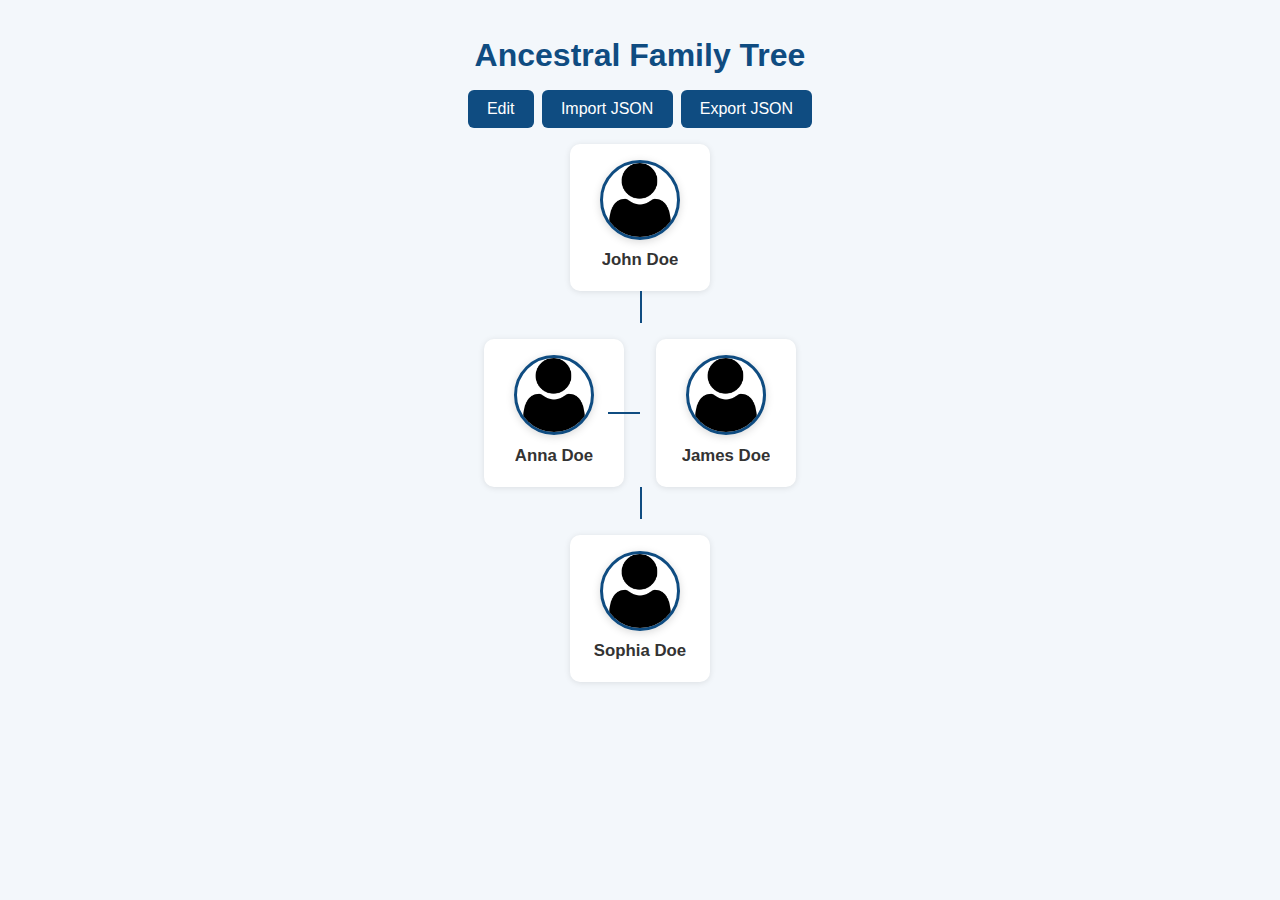
<file: index.html>
<!DOCTYPE html>
<html lang="en">
  <head>
    <meta charset="UTF-8" />
    <meta name="viewport" content="width=device-width, initial-scale=1" />
    <title>Ancestral Family Tree</title>
    <link rel="stylesheet" href="style.css" />
  </head>
  <body>
    <div class="container">
      <h1>Ancestral Family Tree</h1>

      <div class="buttons">
        <button id="toggleEditBtn">Edit</button>
        <button id="importBtn">Import JSON</button>
        <button id="exportBtn">Export JSON</button>
        <input
          type="file"
          id="fileInput"
          accept=".json"
          style="display: none"
        />
      </div>

      <div id="tree" class="tree"></div>
    </div>

    <script src="app.js"></script>
  </body>
</html>
</file>
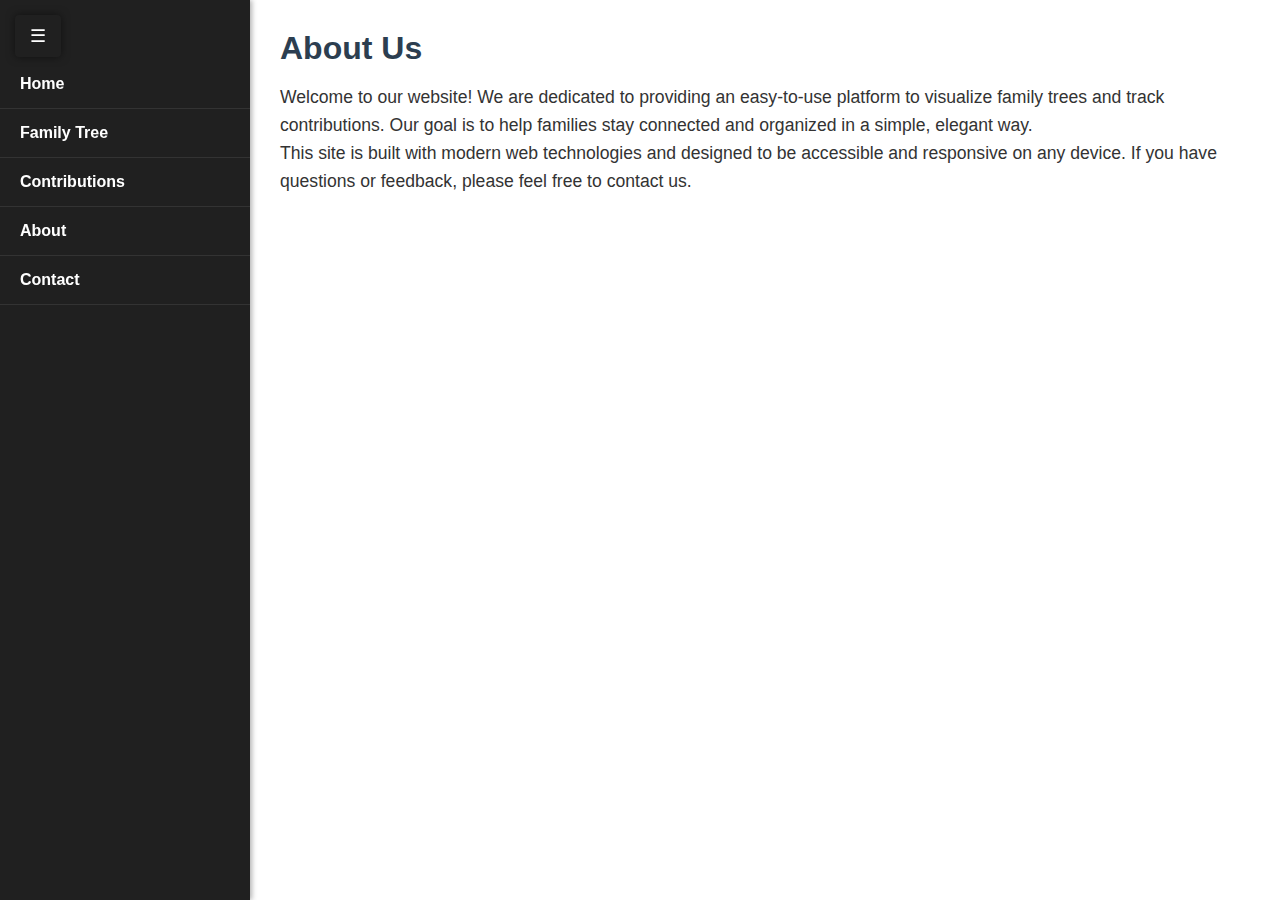
<file: about.html>
<!DOCTYPE html>
<html lang="en">
  <head>
    <meta charset="UTF-8" />
    <meta name="viewport" content="width=device-width, initial-scale=1" />
    <title>About Us</title>
    <style>
      /* Reset */
      * {
        margin: 0;
        padding: 0;
        box-sizing: border-box;
      }
      body,
      html {
        height: 100%;
        font-family: Arial, sans-serif;
        overflow-x: hidden;
        background: #f9f9f9;
      }

      /* Container */
      .container {
        display: flex;
        height: 100vh;
        width: 100vw;
      }

      /* Sidebar */
      .sidebar {
        position: fixed;
        top: 0;
        left: 0;
        height: 100vh;
        width: 250px;
        background-color: #202020;
        color: white;
        padding-top: 60px;
        transition: transform 0.3s ease;
        overflow-y: auto;
        z-index: 1000;
        box-shadow: 2px 0 5px rgba(0, 0, 0, 0.3);
      }
      .sidebar.collapsed {
        transform: translateX(-250px);
      }
      .sidebar ul {
        list-style: none;
        padding-left: 0;
      }
      .sidebar li {
        border-bottom: 1px solid #333;
      }
      .sidebar a {
        display: block;
        padding: 15px 20px;
        font-weight: 600;
        color: white;
        text-decoration: none;
        user-select: none;
        transition: background-color 0.2s ease;
      }
      .sidebar a:hover {
        background-color: #383838;
      }

      /* Main content */
      .main-content {
        margin-left: 250px;
        flex: 1;
        padding: 30px;
        overflow-y: auto;
        transition: margin-left 0.3s ease;
        height: 100vh;
        color: #333;
        background: #fff;
      }
      .main-content.collapsed {
        margin-left: 0;
      }

      /* Toggle button */
      .toggle-btn {
        position: fixed;
        top: 15px;
        left: 15px;
        z-index: 1100;
        background: #202020;
        border: none;
        color: white;
        padding: 10px 15px;
        cursor: pointer;
        font-size: 18px;
        border-radius: 4px;
        user-select: none;
        box-shadow: 0 0 8px rgba(0, 0, 0, 0.5);
        transition: background-color 0.3s ease;
      }
      .toggle-btn:hover {
        background: #383838;
      }

      /* Page specific styles */
      h1 {
        margin-bottom: 1rem;
        color: #2c3e50;
      }
      p {
        font-size: 1.1rem;
        line-height: 1.6;
      }
    </style>
  </head>
  <body>
    <button class="toggle-btn" aria-label="Toggle Sidebar">&#9776;</button>

    <div class="sidebar" id="sidebar">
      <ul>
        <li><a href="main.html">Home</a></li>
        <li><a href="indexv1.html">Family Tree</a></li>
        <li><a href="contribution.html">Contributions</a></li>
        <li><a href="about.html">About</a></li>
        <li><a href="contacts.html">Contact</a></li>
      </ul>
    </div>

    <main class="main-content" id="mainContent">
      <h1>About Us</h1>
      <p>
        Welcome to our website! We are dedicated to providing an easy-to-use
        platform to visualize family trees and track contributions. Our goal is
        to help families stay connected and organized in a simple, elegant way.
      </p>
      <p>
        This site is built with modern web technologies and designed to be
        accessible and responsive on any device. If you have questions or
        feedback, please feel free to contact us.
      </p>
    </main>

    <script>
      const toggleBtn = document.querySelector(".toggle-btn");
      const sidebar = document.getElementById("sidebar");
      const mainContent = document.getElementById("mainContent");

      toggleBtn.addEventListener("click", () => {
        sidebar.classList.toggle("collapsed");
        mainContent.classList.toggle("collapsed");
      });
    </script>
  </body>
</html>
</file>
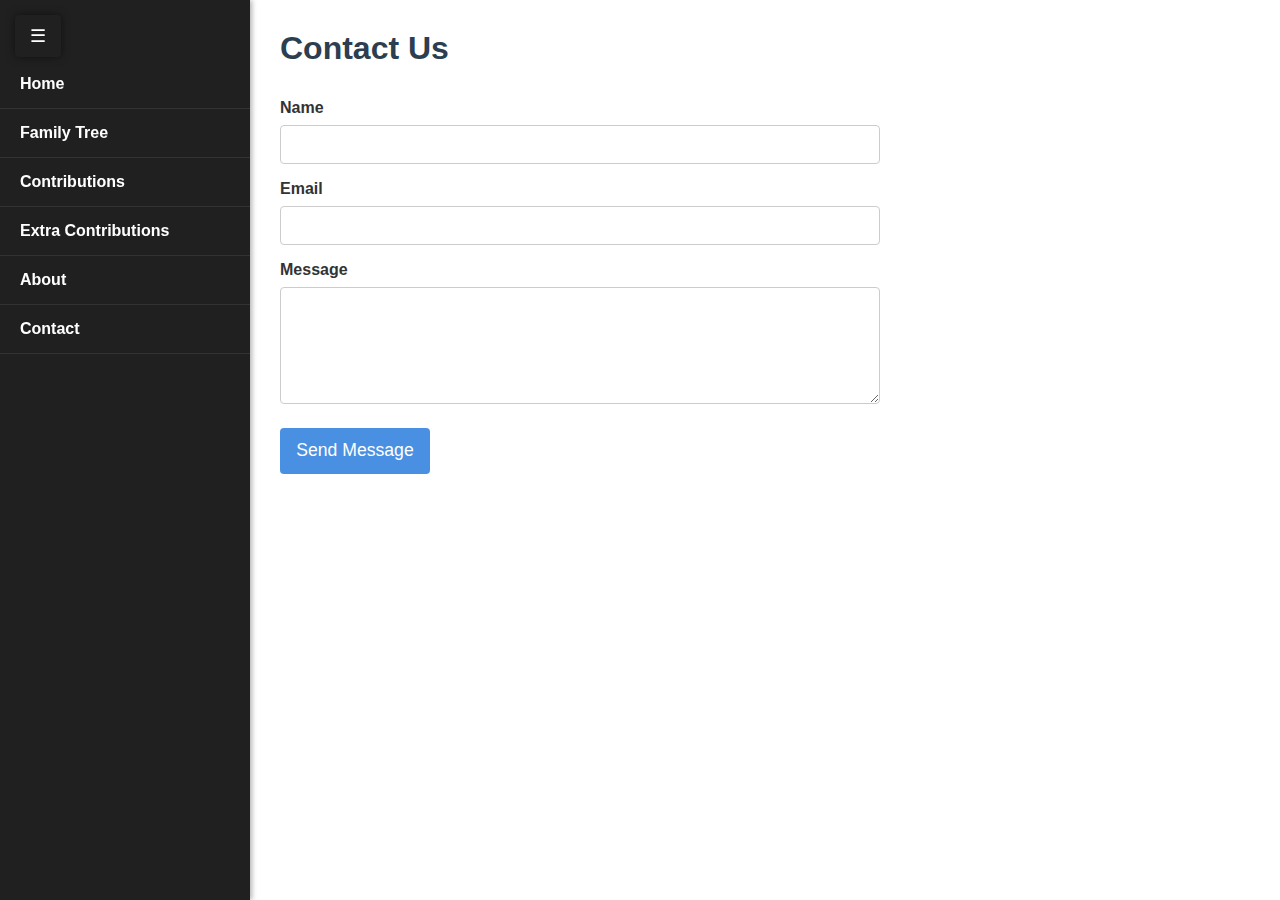
<file: contacts.html>
<!DOCTYPE html>
<html lang="en">
  <head>
    <meta charset="UTF-8" />
    <meta name="viewport" content="width=device-width, initial-scale=1" />
    <title>Contact Us</title>
    <style>
      /* Reset */
      * {
        margin: 0;
        padding: 0;
        box-sizing: border-box;
      }
      body,
      html {
        height: 100%;
        font-family: Arial, sans-serif;
        overflow-x: hidden;
        background: #f9f9f9;
      }

      /* Container */
      .container {
        display: flex;
        height: 100vh;
        width: 100vw;
      }

      /* Sidebar */
      .sidebar {
        position: fixed;
        top: 0;
        left: 0;
        height: 100vh;
        width: 250px;
        background-color: #202020;
        color: white;
        padding-top: 60px;
        transition: transform 0.3s ease;
        overflow-y: auto;
        z-index: 1000;
        box-shadow: 2px 0 5px rgba(0, 0, 0, 0.3);
      }
      .sidebar.collapsed {
        transform: translateX(-250px);
      }
      .sidebar ul {
        list-style: none;
        padding-left: 0;
      }
      .sidebar li {
        border-bottom: 1px solid #333;
      }
      .sidebar a {
        display: block;
        padding: 15px 20px;
        font-weight: 600;
        color: white;
        text-decoration: none;
        user-select: none;
        transition: background-color 0.2s ease;
      }
      .sidebar a:hover {
        background-color: #383838;
      }

      /* Main content */
      .main-content {
        margin-left: 250px;
        flex: 1;
        padding: 30px;
        overflow-y: auto;
        transition: margin-left 0.3s ease;
        height: 100vh;
        color: #333;
        background: #fff;
      }
      .main-content.collapsed {
        margin-left: 0;
      }

      /* Toggle button */
      .toggle-btn {
        position: fixed;
        top: 15px;
        left: 15px;
        z-index: 1100;
        background: #202020;
        border: none;
        color: white;
        padding: 10px 15px;
        cursor: pointer;
        font-size: 18px;
        border-radius: 4px;
        user-select: none;
        box-shadow: 0 0 8px rgba(0, 0, 0, 0.5);
        transition: background-color 0.3s ease;
      }
      .toggle-btn:hover {
        background: #383838;
      }
      /* Form styles */
      h1 {
        margin-bottom: 1rem;
        color: #2c3e50;
      }
      form {
        display: flex;
        flex-direction: column;
        max-width: 600px;
        margin-top: 1rem;
      }
      label {
        margin-top: 1rem;
        font-weight: bold;
      }
      input,
      textarea {
        margin-top: 0.5rem;
        padding: 0.6rem;
        font-size: 1rem;
        border: 1px solid #ccc;
        border-radius: 4px;
        resize: vertical;
      }
      .submitbtn {
        margin-top: 1.5rem;
        padding: 0.8rem;
        background-color: #4a90e2;
        color: white;
        border: none;
        font-size: 1.1rem;
        border-radius: 4px;
        cursor: pointer;
        transition: background-color 0.3s ease;
        width: 150px;
      }
      .submitbtn:hover {
        background-color: #357abd;
      }

      /* Page specific styles */
      h1 {
        margin-bottom: 1rem;
        color: #2c3e50;
      }
      p {
        font-size: 1.1rem;
        line-height: 1.6;
      }
    </style>
  </head>
  <body>
    <button class="toggle-btn" aria-label="Toggle Sidebar">&#9776;</button>

    <div class="sidebar" id="sidebar">
      <ul>
        <li><a href="/main.html">Home</a></li>
        <li><a href="/indexv1.html">Family Tree</a></li>
        <li><a href="/contribution.html">Contributions</a></li>
        <li><a href="/extraContribution.html">Extra Contributions</a></li>
        <li><a href="/about.html">About</a></li>
        <li><a href="/contacts.html">Contact</a></li>
      </ul>
    </div>

    <main class="main-content" id="mainContent">
      <h1>Contact Us</h1>
      <form
        id="contactForm"
        action="mailto:youremail@example.com"
        method="post"
        enctype="text/plain"
      >
        <label for="name">Name</label>
        <input id="name" name="name" type="text" required />

        <label for="email">Email</label>
        <input id="email" name="email" type="email" required />

        <label for="message">Message</label>
        <textarea id="message" name="message" rows="5" required></textarea>

        <button class="submitbtn" type="submit">Send Message</button>
      </form>
    </main>

    <script>
      const toggleBtn = document.querySelector(".toggle-btn");
      const sidebar = document.getElementById("sidebar");
      const mainContent = document.getElementById("mainContent");

      toggleBtn.addEventListener("click", () => {
        sidebar.classList.toggle("collapsed");
        mainContent.classList.toggle("collapsed");
      });
    </script>
  </body>
</html>
</file>
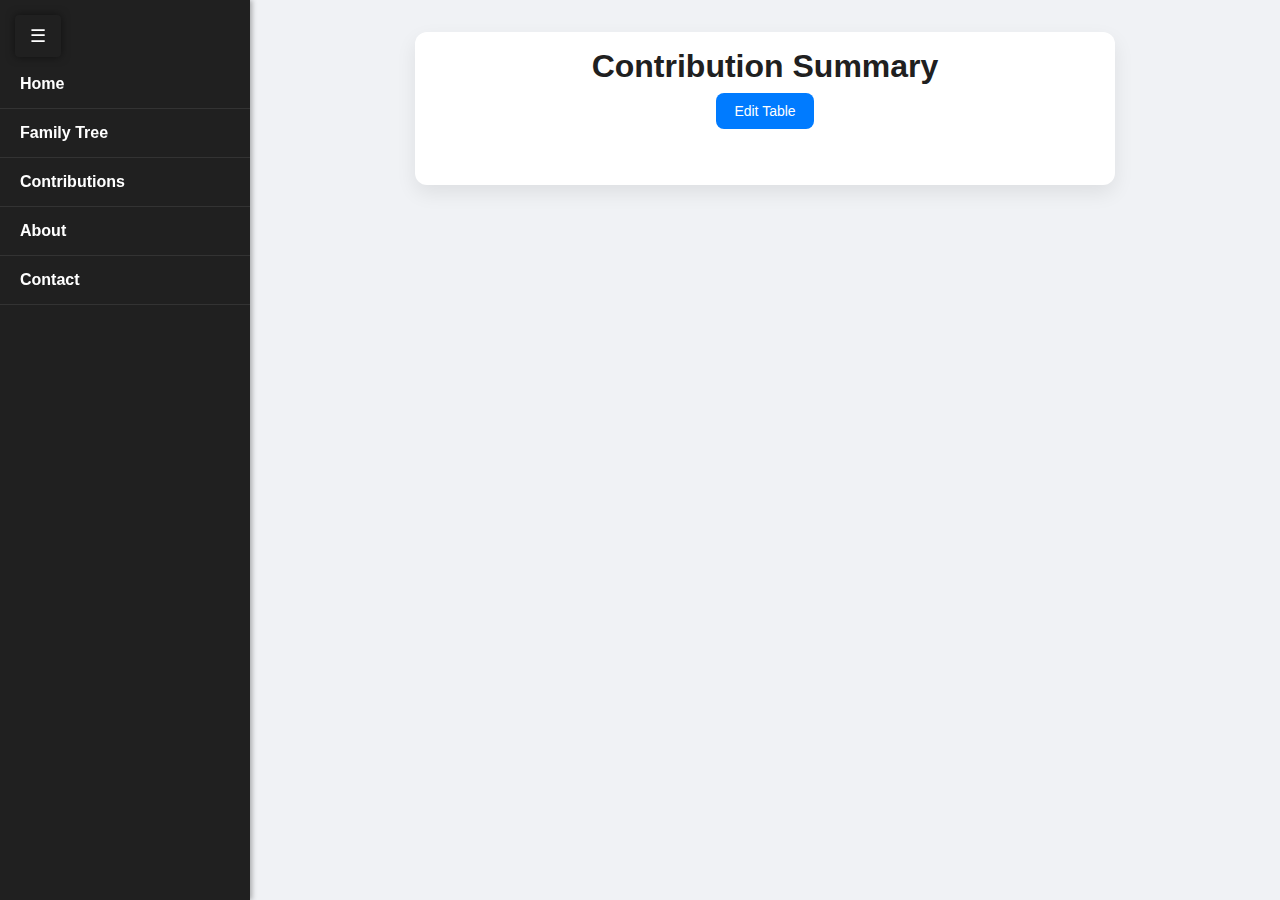
<file: contribution.html>
<!DOCTYPE html>
<html lang="en">
  <head>
    <meta charset="UTF-8" />
    <meta name="viewport" content="width=device-width, initial-scale=1" />
    <title>Contribution Table</title>
    <style>
      /* Reset */
      * {
        margin: 0;
        padding: 0;
        box-sizing: border-box;
      }
      body,
      html {
        height: 100%;
        font-family: "Segoe UI", Tahoma, Geneva, Verdana, sans-serif;
        overflow-x: hidden;
        background-color: #f0f2f5;
      }

      /* Sidebar */
      .sidebar {
        position: fixed;
        top: 0;
        left: 0;
        height: 100vh;
        width: 250px;
        background-color: #202020;
        color: white;
        padding-top: 60px;
        transition: transform 0.3s ease;
        overflow-y: auto;
        z-index: 1000;
        box-shadow: 2px 0 5px rgba(0, 0, 0, 0.3);
      }
      .sidebar.collapsed {
        transform: translateX(-250px);
      }
      .sidebar ul {
        list-style: none;
        padding-left: 0;
      }
      .sidebar li {
        border-bottom: 1px solid #333;
      }
      .sidebar a {
        display: block;
        padding: 15px 20px;
        font-weight: 600;
        color: white;
        text-decoration: none;
        user-select: none;
        transition: background-color 0.2s ease;
      }
      .sidebar a:hover {
        background-color: #383838;
      }

      /* Toggle button */
      .toggle-btn {
        position: fixed;
        top: 15px;
        left: 15px;
        z-index: 1100;
        background: #202020;
        border: none;
        color: white;
        padding: 10px 15px;
        cursor: pointer;
        font-size: 18px;
        border-radius: 4px;
        user-select: none;
        box-shadow: 0 0 8px rgba(0, 0, 0, 0.5);
        transition: background-color 0.3s ease;
      }
      .toggle-btn:hover {
        background: #383838;
      }

      /* Main content */
      .main-content {
        margin-left: 250px;
        padding: 2rem;
        transition: margin-left 0.3s ease;
        height: 100vh;
        overflow-y: auto;
      }
      .main-content.collapsed {
        margin-left: 0;
      }

      /* Contribution Table Styles */
      .table-container {
        max-width: 700px;
        background: white;
        border-radius: 12px;
        box-shadow: 0 8px 20px rgba(0, 0, 0, 0.08);
        overflow: hidden;
        padding-bottom: 2rem;
        margin: 0 auto;
      }

      h1 {
        text-align: center;
        margin: 1rem 0 0.5rem;
        color: #202020;
      }

      .edit-button {
        display: block;
        width: fit-content;
        margin: 0 auto 1.5rem;
        padding: 10px 18px;
        background-color: #007bff;
        color: white;
        text-decoration: none;
        border-radius: 8px;
        font-size: 14px;
        transition: background 0.2s;
        user-select: none;
      }

      .edit-button:hover {
        background-color: #0056b3;
      }

      table {
        width: 100%;
        border-collapse: collapse;
      }

      thead {
        background: #4caf50;
        color: white;
      }

      th,
      td {
        padding: 14px 18px;
        text-align: left;
        border-bottom: 1px solid #e0e0e0;
      }

      tbody tr:hover {
        background-color: #f9f9f9;
      }

      .total-row {
        background-color: #e6f7ff;
        font-weight: 600;
      }
    </style>
  </head>
  <body>
    <button class="toggle-btn" aria-label="Toggle Sidebar">&#9776;</button>

    <div class="sidebar" id="sidebar">
      <ul>
        <li><a href="main.html">Home</a></li>
        <li><a href="indexv1.html">Family Tree</a></li>
        <li><a href="contribution.html">Contributions</a></li>
        <li><a href="about.html">About</a></li>
        <li><a href="contacts.html">Contact</a></li>
      </ul>
    </div>

    <main class="main-content" id="mainContent">
      <div class="table-container">
        <h1>Contribution Summary</h1>
        <a
          href="https://docs.google.com/spreadsheets/d/1PkcHac91Lw3D15onLYC4Zff_o4Y09DIfbwMa2vwvvQA/edit?gid=0#gid=0"
          target="_blank"
          class="edit-button"
          >Edit Table</a
        >
        <table id="contribution-table">
          <!-- Table will be injected here -->
        </table>
      </div>
    </main>

    <script>
      const toggleBtn = document.querySelector(".toggle-btn");
      const sidebar = document.getElementById("sidebar");
      const mainContent = document.getElementById("mainContent");

      toggleBtn.addEventListener("click", () => {
        sidebar.classList.toggle("collapsed");
        mainContent.classList.toggle("collapsed");
      });

      // Fetch and display CSV from Google Sheets
      const csvUrl =
        "https://docs.google.com/spreadsheets/d/e/2PACX-1vQub2swBi5l6M4gWkLBBwDWJ5ZzSKvnCRVzrel_QFA8CQ_-_0CbPKUQv2xp07S7ZZCszUxzgB6vXQ4J/pub?output=csv"; // Replace with your CSV link

      fetch(csvUrl)
        .then((response) => response.text())
        .then((data) => {
          const rows = data
            .trim()
            .split("\n")
            .map((row) => row.split(","));
          const table = document.getElementById("contribution-table");

          const thead = document.createElement("thead");
          const tbody = document.createElement("tbody");

          rows.forEach((cols, index) => {
            const tr = document.createElement("tr");
            const isHeader = index === 0;
            const isTotalRow = cols[1].toLowerCase().includes("total");

            if (isHeader) {
              cols.forEach((col) => {
                const th = document.createElement("th");
                th.textContent = col;
                tr.appendChild(th);
              });
              thead.appendChild(tr);
            } else {
              if (isTotalRow) tr.classList.add("total-row");
              cols.forEach((col, colIndex) => {
                const td = document.createElement("td");
                if (colIndex === 2 && !isNaN(col)) {
                  td.textContent = "$" + parseFloat(col).toFixed(2);
                } else {
                  td.textContent = col;
                }
                tr.appendChild(td);
              });
              tbody.appendChild(tr);
            }
          });

          table.appendChild(thead);
          table.appendChild(tbody);
        });
    </script>
  </body>
</html>
</file>
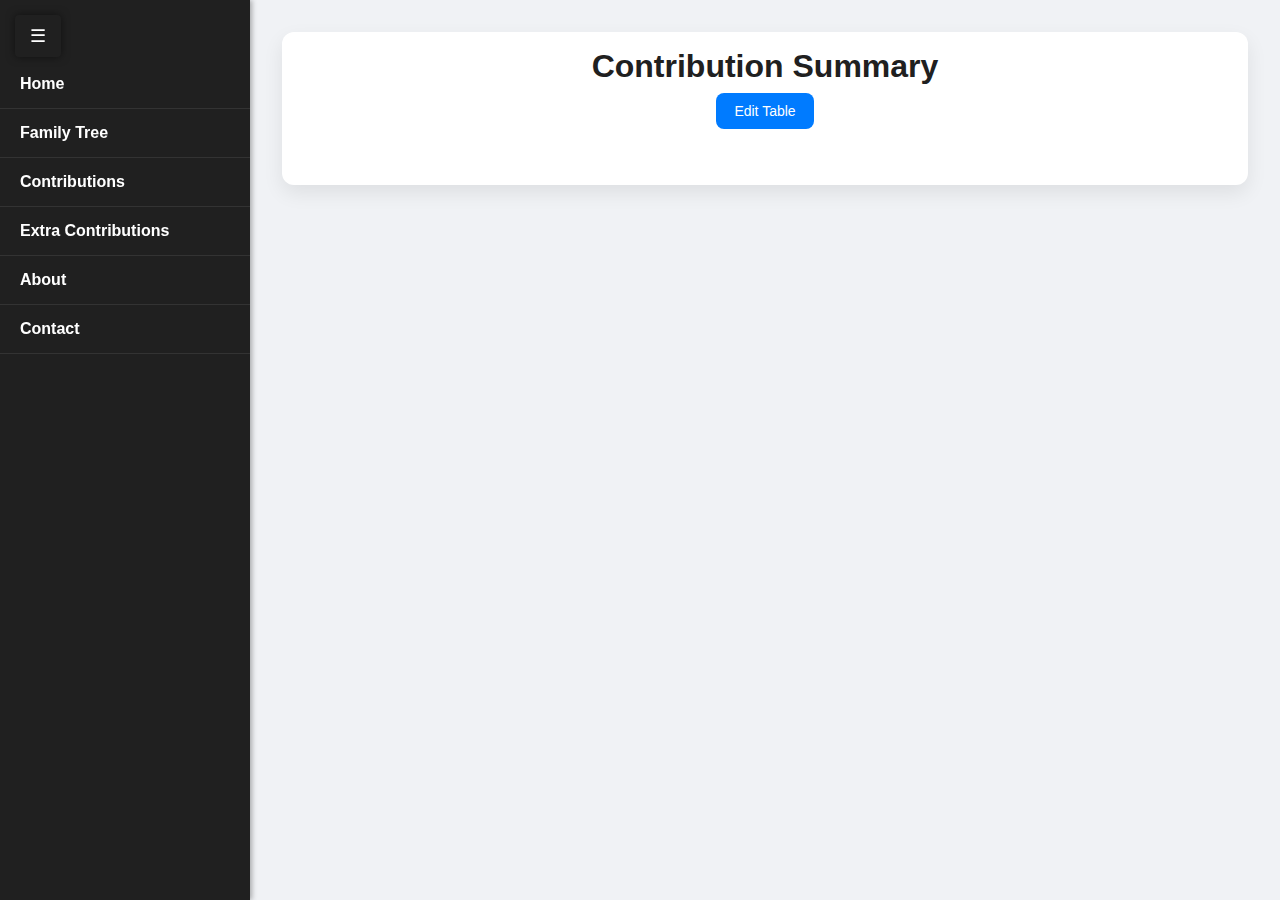
<file: extraContribution.html>
<!DOCTYPE html>
<html lang="en">
  <head>
    <meta charset="UTF-8" />
    <meta name="viewport" content="width=device-width, initial-scale=1" />
    <title>Contribution Table</title>
    <style>
      /* Reset */
      * {
        margin: 0;
        padding: 0;
        box-sizing: border-box;
      }
      body,
      html {
        height: 100%;
        font-family: "Segoe UI", Tahoma, Geneva, Verdana, sans-serif;
        overflow-x: hidden;
        background-color: #f0f2f5;
      }

      /* Sidebar */
      .sidebar {
        position: fixed;
        top: 0;
        left: 0;
        height: 100vh;
        width: 250px;
        background-color: #202020;
        color: white;
        padding-top: 60px;
        transition: transform 0.3s ease;
        overflow-y: auto;
        z-index: 1000;
        box-shadow: 2px 0 5px rgba(0, 0, 0, 0.3);
      }
      .sidebar.collapsed {
        transform: translateX(-250px);
      }
      .sidebar ul {
        list-style: none;
        padding-left: 0;
      }
      .sidebar li {
        border-bottom: 1px solid #333;
      }
      .sidebar a {
        display: block;
        padding: 15px 20px;
        font-weight: 600;
        color: white;
        text-decoration: none;
        user-select: none;
        transition: background-color 0.2s ease;
      }
      .sidebar a:hover {
        background-color: #383838;
      }

      /* Toggle button */
      .toggle-btn {
        position: fixed;
        top: 15px;
        left: 15px;
        z-index: 1100;
        background: #202020;
        border: none;
        color: white;
        padding: 10px 15px;
        cursor: pointer;
        font-size: 18px;
        border-radius: 4px;
        user-select: none;
        box-shadow: 0 0 8px rgba(0, 0, 0, 0.5);
        transition: background-color 0.3s ease;
      }
      .toggle-btn:hover {
        background: #383838;
      }

      /* Main content */
      .main-content {
        margin-left: 250px;
        padding: 2rem;
        width: calc(100% - 250px);
        overflow-x: auto;
      }
      .main-content.collapsed {
        margin-left: 0;
      }

      /* Contribution Table Styles */
      .table-container {
        width: 100%;
        background: white;
        border-radius: 12px;
        box-shadow: 0 8px 20px rgba(0, 0, 0, 0.08);
        padding-bottom: 2rem;
        overflow-x: auto;
      }

      h1 {
        text-align: center;
        margin: 1rem 0 0.5rem;
        color: #202020;
      }

      .edit-button {
        display: block;
        width: fit-content;
        margin: 0 auto 1.5rem;
        padding: 10px 18px;
        background-color: #007bff;
        color: white;
        text-decoration: none;
        border-radius: 8px;
        font-size: 14px;
        transition: background 0.2s;
        user-select: none;
      }

      .edit-button:hover {
        background-color: #0056b3;
      }

      table {
        width: max-content;
        min-width: 100%;
      }

      thead {
        background: #4caf50;
        color: white;
      }

      th,
      td {
        padding: 14px 18px;
        text-align: left;
        border-bottom: 1px solid #e0e0e0;
      }

      tbody tr:hover {
        background-color: #f9f9f9;
      }

      .total-row {
        background-color: #e6f7ff;
        font-weight: 600;
      }
    </style>
  </head>
  <body>
    <button class="toggle-btn" aria-label="Toggle Sidebar">&#9776;</button>

    <div class="sidebar" id="sidebar">
      <ul>
        <li><a href="main.html">Home</a></li>
        <li><a href="indexv1.html">Family Tree</a></li>
        <li><a href="contribution.html">Contributions</a></li>
        <li><a href="extraContribution.html">Extra Contributions</a></li>
        <li><a href="about.html">About</a></li>
        <li><a href="contacts.html">Contact</a></li>
      </ul>
    </div>

    <main class="main-content" id="mainContent">
      <div class="table-container">
        <h1>Contribution Summary</h1>
        <a
          href="https://docs.google.com/spreadsheets/d/1c8vViXCpq1Lxm1R2dIHoG0pud6kKBYgMYmjP8ct_amI/edit?gid=0#gid=0"
          target="_blank"
          class="edit-button"
          >Edit Table</a
        >
        <table id="contribution-table">
          <!-- Table will be injected here -->
        </table>
      </div>
    </main>

    <script>
      const toggleBtn = document.querySelector(".toggle-btn");
      const sidebar = document.getElementById("sidebar");
      const mainContent = document.getElementById("mainContent");

      toggleBtn.addEventListener("click", () => {
        sidebar.classList.toggle("collapsed");
        mainContent.classList.toggle("collapsed");
      });

      // Fetch and display CSV from Google Sheets
      const csvUrl =
        "https://docs.google.com/spreadsheets/d/e/2PACX-1vQSGkrIZQmCa4VnLDyhne1aATSPfQ1qLzTZsa3nBAhdqhsqlN6H9nXM14RekLhKNtgB26RPLd_nNQ39/pub?gid=0&single=true&output=csv"; // Replace with your CSV link

      fetch(csvUrl)
        .then((response) => response.text())
        .then((data) => {
          const rows = data
            .trim()
            .split("\n")
            .map((row) => row.split(","));
          const table = document.getElementById("contribution-table");

          const thead = document.createElement("thead");
          const tbody = document.createElement("tbody");

          rows.forEach((cols, index) => {
            const tr = document.createElement("tr");
            const isHeader = index === 0;
            const isTotalRow = cols[1].toLowerCase().includes("total");

            if (isHeader) {
              cols.forEach((col) => {
                const th = document.createElement("th");
                th.textContent = col;
                tr.appendChild(th);
              });
              thead.appendChild(tr);
            } else {
              if (isTotalRow) tr.classList.add("total-row");
              cols.forEach((col, colIndex) => {
                const td = document.createElement("td");
                if (colIndex === 2 && !isNaN(col)) {
                  td.textContent = "$" + parseFloat(col).toFixed(2);
                } else {
                  td.textContent = col;
                }
                tr.appendChild(td);
              });
              tbody.appendChild(tr);
            }
          });

          table.appendChild(thead);
          table.appendChild(tbody);
        });
    </script>
  </body>
</html>
</file>
<file: style.css>
* {
  box-sizing: border-box;
}

body {
  font-family: "Segoe UI", Tahoma, Geneva, Verdana, sans-serif;
  background: #f3f7fb;
  margin: 0;
  padding: 1rem;
  color: #333;
}

.container {
  max-width: 900px;
  margin: 0 auto;
}

h1 {
  text-align: center;
  margin-bottom: 1rem;
  color: #0f4c81;
}

.buttons {
  text-align: center;
  margin-bottom: 1rem;
  gap: 0.5rem;
  display: flex;
  justify-content: center;
  flex-wrap: wrap;
}

button {
  background: #0f4c81;
  border: none;
  color: white;
  padding: 0.6rem 1.2rem;
  font-size: 1rem;
  border-radius: 6px;
  cursor: pointer;
  transition: background-color 0.25s ease;
}

button:hover {
  background: #0b3660;
}

.tree {
  display: flex;
  flex-direction: column;
  align-items: center;
  gap: 3rem;
  user-select: none;
}

/* Each generation is a horizontal row of nodes */
.generation {
  display: flex;
  justify-content: center;
  gap: 2rem;
  flex-wrap: nowrap;
  position: relative;
}

/* Node styling */
.member {
  position: relative;
  background: white;
  border-radius: 10px;
  box-shadow: 0 1px 6px rgb(0 0 0 / 0.1);
  padding: 1rem 0.8rem 1.2rem;
  width: 140px;
  display: flex;
  flex-direction: column;
  align-items: center;
  gap: 0.6rem;
  cursor: default;
  transition: box-shadow 0.3s ease;
  text-align: center;
  word-wrap: break-word;
}

.member:hover {
  box-shadow: 0 5px 15px rgb(0 0 0 / 0.2);
}

.member img {
  width: 80px;
  height: 80px;
  border-radius: 50%;
  border: 3px solid #0f4c81;
  object-fit: cover;
  box-shadow: 0 2px 8px rgb(0 0 0 / 0.15);
  transition: transform 0.3s ease;
}

.member img.editable {
  cursor: pointer;
  outline-offset: 4px;
}

.member img.editable:hover {
  transform: scale(1.1);
  box-shadow: 0 3px 12px rgb(15 76 129 / 0.8);
}

.member span {
  font-weight: 600;
  font-size: 1.05rem;
  line-height: 1.3;
  max-width: 120px;
  white-space: nowrap;
  overflow: hidden;
  text-overflow: ellipsis;
  user-select: text;
  outline: none;
  border-bottom: 1.5px dotted transparent;
}

.member span[contenteditable]:focus {
  border-bottom-color: #0f4c81;
  background: #f0f7ff;
  padding: 2px 4px;
  border-radius: 4px;
  white-space: normal;
  overflow: visible;
  text-overflow: clip;
}

/* Buttons inside nodes in edit mode */
.member .node-buttons {
  display: flex;
  gap: 0.5rem;
  margin-top: 0.4rem;
}

.member .node-buttons button {
  background: #0f4c81;
  border: none;
  color: white;
  font-size: 0.9rem;
  padding: 0.2rem 0.5rem;
  border-radius: 5px;
  cursor: pointer;
  transition: background-color 0.25s ease;
}

.member .node-buttons button:hover {
  background: #0b3660;
}

/* Lines connecting generations vertically */
.generation:not(:last-child)::after {
  content: "";
  position: absolute;
  left: 50%;
  bottom: -2rem;
  width: 2px;
  height: 2rem;
  background: #0f4c81;
}

/* Lines connecting siblings horizontally */
.generation > .member:not(:last-child)::after {
  content: "";
  position: absolute;
  top: 50%;
  right: -1rem;
  width: 2rem;
  height: 2px;
  background: #0f4c81;
  transform: translateY(-50%);
}

.generation > .member:last-child::after {
  content: none;
}
</file>
